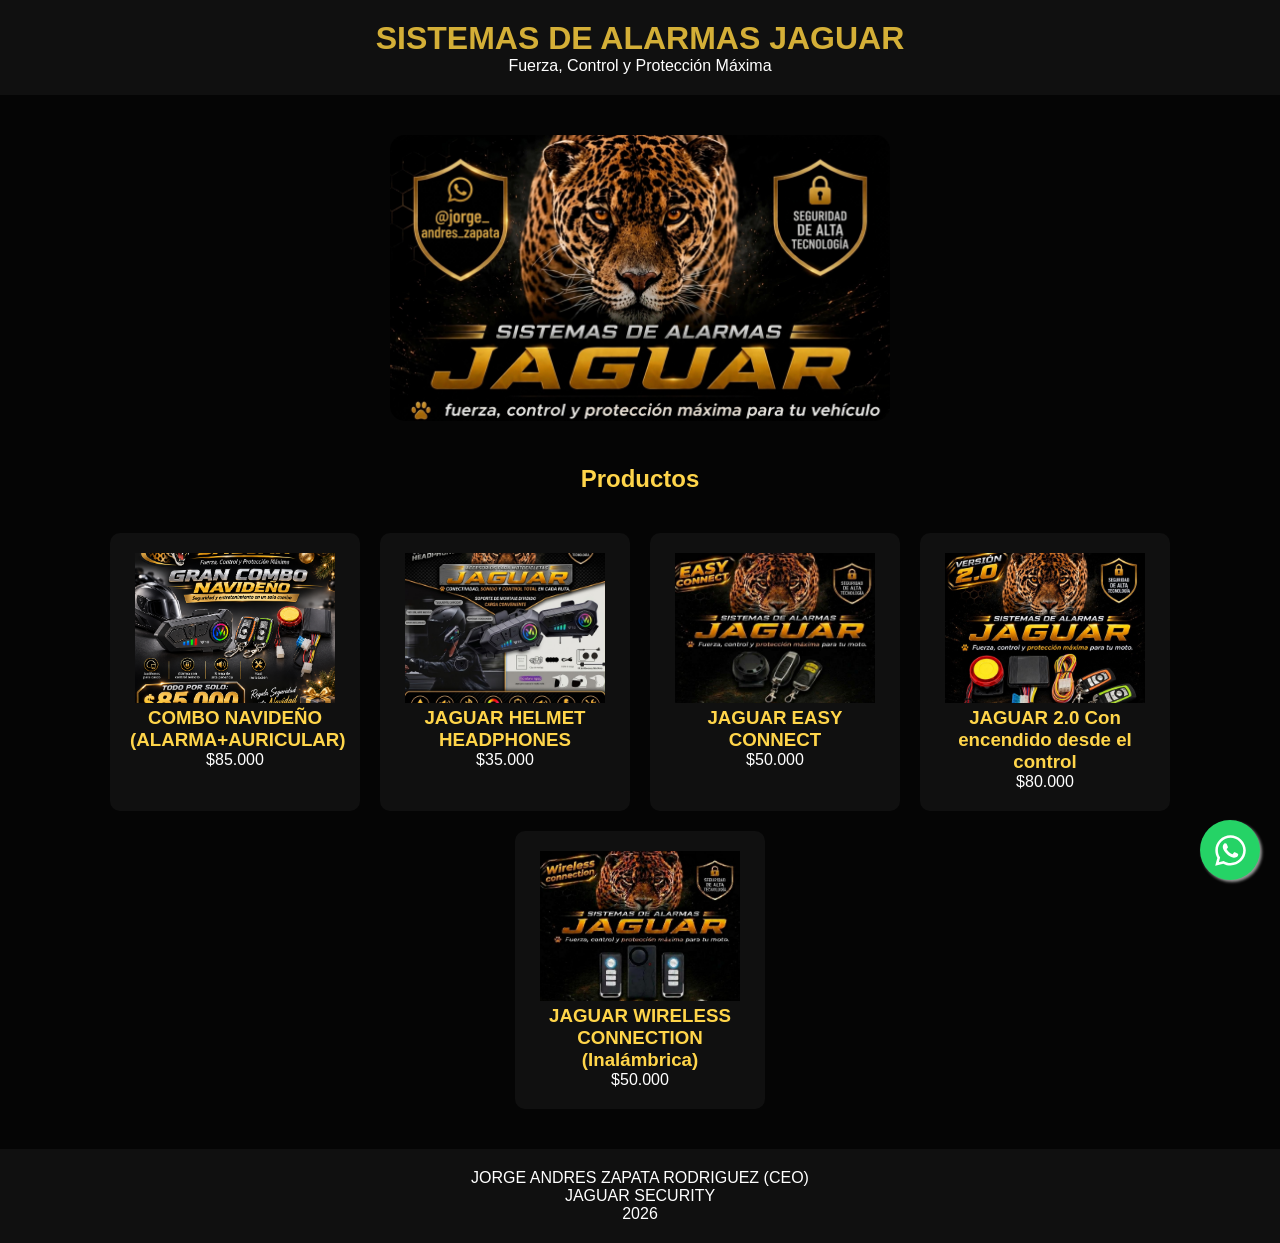
<file: index.html>
<!DOCTYPE html>
<html lang="es">
<head>
    <meta charset="UTF-8">
    <meta name="viewport" content="width=device-width, initial-scale=1.0">
    <meta http-equiv="X-UA-Compatible" content="IE=edge">
    <title>Sistemas de Alarmas Jaguar</title>
    <link href="css/main.css" rel="stylesheet">
</head>
<body>

    <header>
        <h1>SISTEMAS DE ALARMAS JAGUAR</h1>
        <p>Fuerza, Control y Protección Máxima</p>
    </header>

    <section class="hero">
        <img src="imgs/logo.jpeg" alt="logo sistemas de alarmas jaguar. fuerza, control y protección máxima para tu vehículo">

    </section>

    <section>
        <h2>Productos</h2>

        <div id="productos"></div>
    </section>
    
    <footer>
        <p>JORGE ANDRES ZAPATA RODRIGUEZ (CEO)<br>
          JAGUAR SECURITY<br>
          2026</p>
    </footer>

                    <!-- Botón Flotante de WhatsApp -->
<div id="whatsapp-btn" class="wpp-flotante">
  <svg xmlns="http://w3.org" viewBox="0 0 448 512" class="wpp-icono">
    <path fill="#FFF" d="M380.9 97.1C339 55.1 283.2 32 223.9 32c-122.4 0-222 99.6-222 222 0 39.1 10.2 77.3 29.6 111L0 480l117.7-30.9c32.4 17.7 68.9 27 106.1 27h.1c122.3 0 224.1-99.6 224.1-222 0-59.3-25.2-115-67.1-157zm-157 341.6c-33.2 0-65.7-8.9-94-25.7l-6.7-4-69.8 18.3L72 359.2l-4.4-7c-18.5-29.4-28.2-63.3-28.2-98.2 0-101.7 82.8-184.5 184.6-184.5 49.3 0 95.6 19.2 130.4 54.1 34.8 34.9 56.2 81.2 56.1 130.5 0 101.8-84.9 184.6-186.6 184.6zm101.2-138.2c-5.5-2.8-32.8-16.2-37.9-18-5.1-1.9-8.8-2.8-12.5 2.8-3.7 5.6-14.3 18-17.6 21.8-3.2 3.7-6.5 4.2-12 1.4-32.6-16.3-54-29.1-75.5-66-5.7-9.8 5.7-9.1 16.3-30.3 1.8-3.7.9-6.9-.5-9.7-1.4-2.8-12.5-30.1-17.1-41.2-4.5-10.8-9.1-9.3-12.5-9.5-3.2-.2-6.9-.2-10.6-.2-3.7 0-9.7 1.4-14.8 6.9-5.1 5.6-19.4 19-19.4 46.3 0 27.3 19.9 53.7 22.6 57.4 2.8 3.7 39.1 59.7 94.8 83.8 35.2 15.2 49 16.5 66.6 13.9 10.7-1.6 32.8-13.4 37.4-26.4 4.6-13 4.6-24.1 3.2-26.4-1.3-2.5-5-3.9-10.5-6.6z"/>
  </svg>
</div>

<!-- Estilos CSS -->
<style>
  .wpp-flotante {
    position: fixed;
    width: 60px;
    height: 60px;
    bottom: 20px;
    right: 20px;
    background-color: #25d366;
    color: #fff;
    border-radius: 50px;
    text-align: center;
    font-size: 30px;
    box-shadow: 2px 2px 3px #999;
    z-index: 1000;
    display: flex;
    align-items: center;
    justify-content: center;
    cursor: pointer;
    transition: transform 0.3s ease;
  }

  .wpp-flotante:hover {
    transform: scale(1.1);
    background-color: #128c7e;
  }

  .wpp-icono {
    width: 35px;
    height: 35px;
  }
</style>

<!-- Lógica JavaScript -->
<script>
  document.getElementById('whatsapp-btn').addEventListener('click', function() {
    // Tu número con el código de país de Colombia (+57)
    const telefono = "jorge_andres_zapata"; 
    
    // Mensaje opcional que aparecerá en el chat del cliente
    const mensaje = encodeURIComponent("¡Hola! Me interesa obtener más información sobre los Sistemas de Alarmas Jaguar.");
    
    // Enlace de la API de WhatsApp
    const url = `https://wa.me/${telefono}?text=${mensaje}`;
    
    // Abre la conversación en una pestaña nueva
    window.open(url, '_blank');
  });
</script>
    
    <script src="js/main.js"></script>

</body>
</html>
</file>
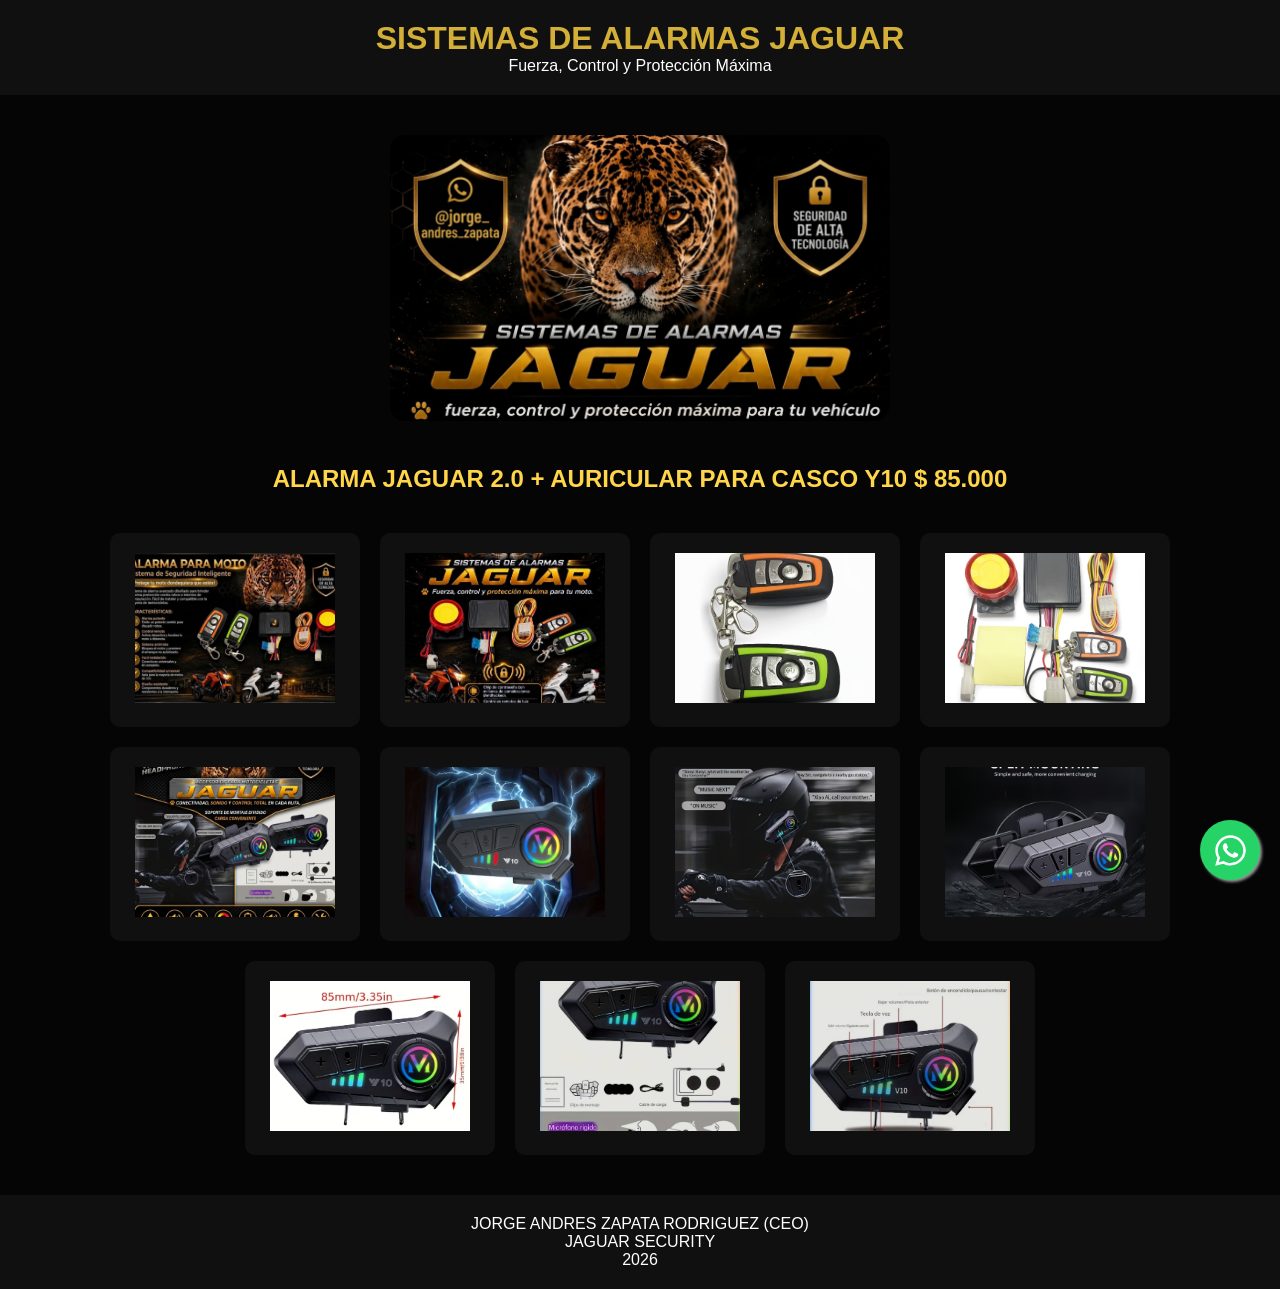
<file: combonavideno.html>
<!DOCTYPE html>
<html lang="es">
<head>
    <meta charset="UTF-8">
    <meta name="viewport" content="width=device-width, initial-scale=1.0">
    <meta http-equiv="X-UA-Compatible" content="IE=edge">
    <title>Sistemas de Alarmas Jaguar</title>
    <link href="css/main.css" rel="stylesheet">
</head>
<body> 

    <header>
        <h1>SISTEMAS DE ALARMAS JAGUAR</h1>
        <p>Fuerza, Control y Protección Máxima</p>
    </header>

    <section class="hero">
        <img src="imgs/logo.jpeg" alt="logo sistemas de alarmas jaguar. fuerza, control y protección máxima para tu vehículo">

    </section>

    <section>
        <h2>ALARMA JAGUAR 2.0 + AURICULAR PARA CASCO Y10 $ 85.000</h2>

        <div id="productos"></div>
    </section>

    <footer>
        <p>JORGE ANDRES ZAPATA RODRIGUEZ (CEO)<br>
          JAGUAR SECURITY<br>
          2026</p>
    </footer>

                    <!-- Botón Flotante de WhatsApp -->
<div id="whatsapp-btn" class="wpp-flotante">
  <svg xmlns="http://w3.org" viewBox="0 0 448 512" class="wpp-icono">
    <path fill="#FFF" d="M380.9 97.1C339 55.1 283.2 32 223.9 32c-122.4 0-222 99.6-222 222 0 39.1 10.2 77.3 29.6 111L0 480l117.7-30.9c32.4 17.7 68.9 27 106.1 27h.1c122.3 0 224.1-99.6 224.1-222 0-59.3-25.2-115-67.1-157zm-157 341.6c-33.2 0-65.7-8.9-94-25.7l-6.7-4-69.8 18.3L72 359.2l-4.4-7c-18.5-29.4-28.2-63.3-28.2-98.2 0-101.7 82.8-184.5 184.6-184.5 49.3 0 95.6 19.2 130.4 54.1 34.8 34.9 56.2 81.2 56.1 130.5 0 101.8-84.9 184.6-186.6 184.6zm101.2-138.2c-5.5-2.8-32.8-16.2-37.9-18-5.1-1.9-8.8-2.8-12.5 2.8-3.7 5.6-14.3 18-17.6 21.8-3.2 3.7-6.5 4.2-12 1.4-32.6-16.3-54-29.1-75.5-66-5.7-9.8 5.7-9.1 16.3-30.3 1.8-3.7.9-6.9-.5-9.7-1.4-2.8-12.5-30.1-17.1-41.2-4.5-10.8-9.1-9.3-12.5-9.5-3.2-.2-6.9-.2-10.6-.2-3.7 0-9.7 1.4-14.8 6.9-5.1 5.6-19.4 19-19.4 46.3 0 27.3 19.9 53.7 22.6 57.4 2.8 3.7 39.1 59.7 94.8 83.8 35.2 15.2 49 16.5 66.6 13.9 10.7-1.6 32.8-13.4 37.4-26.4 4.6-13 4.6-24.1 3.2-26.4-1.3-2.5-5-3.9-10.5-6.6z"/>
  </svg>
</div>

<!-- Estilos CSS -->
<style>
  .wpp-flotante {
    position: fixed;
    width: 60px;
    height: 60px;
    bottom: 20px;
    right: 20px;
    background-color: #25d366;
    color: #fff;
    border-radius: 50px;
    text-align: center;
    font-size: 30px;
    box-shadow: 2px 2px 3px #999;
    z-index: 1000;
    display: flex;
    align-items: center;
    justify-content: center;
    cursor: pointer;
    transition: transform 0.3s ease;
  }

  .wpp-flotante:hover {
    transform: scale(1.1);
    background-color: #128c7e;
  }

  .wpp-icono {
    width: 35px;
    height: 35px;
  }
</style>

<!-- Lógica JavaScript -->
<script>
  document.getElementById('whatsapp-btn').addEventListener('click', function() {
    // Tu número con el código de país de Colombia (+57)
    const telefono = "jorge_andres_zapata"; 
    
    // Mensaje opcional que aparecerá en el chat del cliente
    const mensaje = encodeURIComponent("¡Hola! Me interesa obtener más información sobre el Sistema de Alarma Jaguar 2.0 con encendido y apagado desde el control.");
    
    // Enlace de la API de WhatsApp
    const url = `https://wa.me/${telefono}?text=${mensaje}`;
    
    // Abre la conversación en una pestaña nueva
    window.open(url, '_blank');
  });
</script>

    <script src="js/combonav.js"></script>

</body>
</html>
</file>
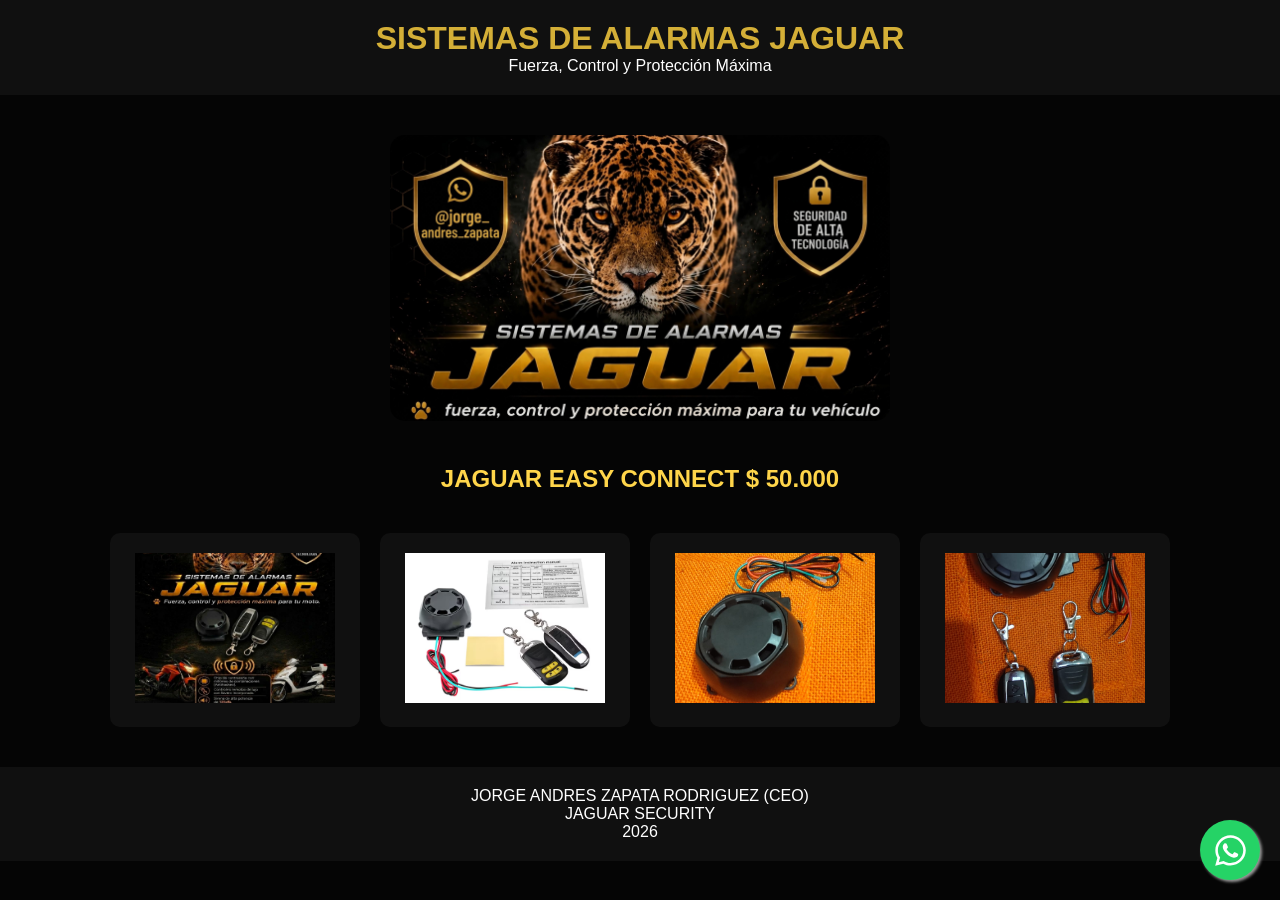
<file: easyconnect.html>
<!DOCTYPE html>
<html lang="es">
<head>
    <meta charset="UTF-8">
    <meta name="viewport" content="width=device-width, initial-scale=1.0">
    <meta http-equiv="X-UA-Compatible" content="IE=edge">
    <title>Sistemas de Alarmas Jaguar</title>
    <link href="css/main.css" rel="stylesheet">
</head>
<body> 

    <header>
        <h1>SISTEMAS DE ALARMAS JAGUAR</h1>
        <p>Fuerza, Control y Protección Máxima</p>
    </header>

    <section class="hero">
        <img src="imgs/logo.jpeg" alt="logo sistemas de alarmas jaguar. fuerza, control y protección máxima para tu vehículo">

    </section>

    <section>
        <h2>JAGUAR EASY CONNECT $ 50.000</h2>

        <div id="productos"></div>
    </section>

    <footer>
        <p>JORGE ANDRES ZAPATA RODRIGUEZ (CEO)<br>
          JAGUAR SECURITY<br>
          2026</p>
    </footer>

                    <!-- Botón Flotante de WhatsApp -->
<div id="whatsapp-btn" class="wpp-flotante">
  <svg xmlns="http://w3.org" viewBox="0 0 448 512" class="wpp-icono">
    <path fill="#FFF" d="M380.9 97.1C339 55.1 283.2 32 223.9 32c-122.4 0-222 99.6-222 222 0 39.1 10.2 77.3 29.6 111L0 480l117.7-30.9c32.4 17.7 68.9 27 106.1 27h.1c122.3 0 224.1-99.6 224.1-222 0-59.3-25.2-115-67.1-157zm-157 341.6c-33.2 0-65.7-8.9-94-25.7l-6.7-4-69.8 18.3L72 359.2l-4.4-7c-18.5-29.4-28.2-63.3-28.2-98.2 0-101.7 82.8-184.5 184.6-184.5 49.3 0 95.6 19.2 130.4 54.1 34.8 34.9 56.2 81.2 56.1 130.5 0 101.8-84.9 184.6-186.6 184.6zm101.2-138.2c-5.5-2.8-32.8-16.2-37.9-18-5.1-1.9-8.8-2.8-12.5 2.8-3.7 5.6-14.3 18-17.6 21.8-3.2 3.7-6.5 4.2-12 1.4-32.6-16.3-54-29.1-75.5-66-5.7-9.8 5.7-9.1 16.3-30.3 1.8-3.7.9-6.9-.5-9.7-1.4-2.8-12.5-30.1-17.1-41.2-4.5-10.8-9.1-9.3-12.5-9.5-3.2-.2-6.9-.2-10.6-.2-3.7 0-9.7 1.4-14.8 6.9-5.1 5.6-19.4 19-19.4 46.3 0 27.3 19.9 53.7 22.6 57.4 2.8 3.7 39.1 59.7 94.8 83.8 35.2 15.2 49 16.5 66.6 13.9 10.7-1.6 32.8-13.4 37.4-26.4 4.6-13 4.6-24.1 3.2-26.4-1.3-2.5-5-3.9-10.5-6.6z"/>
  </svg>
</div>

<!-- Estilos CSS -->
<style>
  .wpp-flotante {
    position: fixed;
    width: 60px;
    height: 60px;
    bottom: 20px;
    right: 20px;
    background-color: #25d366;
    color: #fff;
    border-radius: 50px;
    text-align: center;
    font-size: 30px;
    box-shadow: 2px 2px 3px #999;
    z-index: 1000;
    display: flex;
    align-items: center;
    justify-content: center;
    cursor: pointer;
    transition: transform 0.3s ease;
  }

  .wpp-flotante:hover {
    transform: scale(1.1);
    background-color: #128c7e;
  }

  .wpp-icono {
    width: 35px;
    height: 35px;
  }
</style>

<!-- Lógica JavaScript -->
<script>
  document.getElementById('whatsapp-btn').addEventListener('click', function() {
    // Tu número con el código de país de Colombia (+57)
    const telefono = "jorge_andres_zapata"; 
    
    // Mensaje opcional que aparecerá en el chat del cliente
    const mensaje = encodeURIComponent("¡Hola! Me interesa obtener más información sobre el Sistema de Alarma Jaguar EASY CONNECT.");
    
    // Enlace de la API de WhatsApp
    const url = `https://wa.me/${telefono}?text=${mensaje}`;
    
    // Abre la conversación en una pestaña nueva
    window.open(url, '_blank');
  });
</script>

    <script src="js/easy.js"></script>

</body>
</html>
</file>
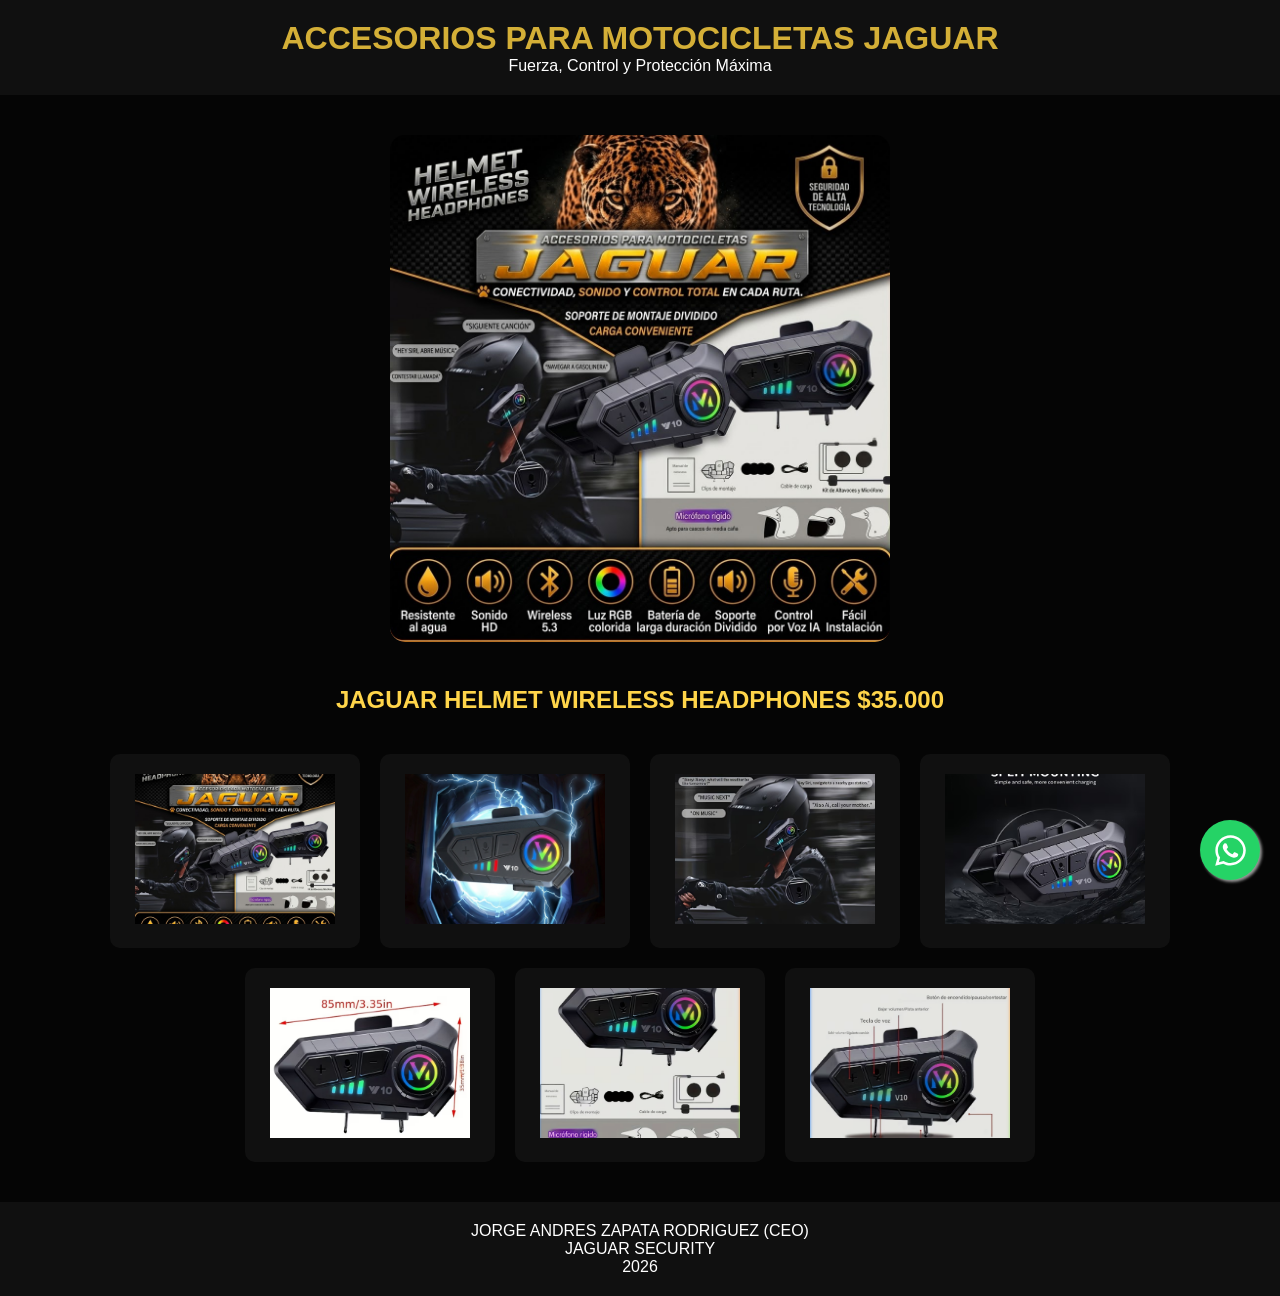
<file: helmetheadphones.html>
<!DOCTYPE html>
<html lang="es">
<head>
    <meta charset="UTF-8">
    <meta name="viewport" content="width=device-width, initial-scale=1.0">
    <meta http-equiv="X-UA-Compatible" content="IE=edge">
    <title>Accesorios para motocicletas Jaguar</title>
    <link href="css/main.css" rel="stylesheet">
</head>
<body> 

    <header>
        <h1>ACCESORIOS PARA MOTOCICLETAS JAGUAR</h1>
        <p>Fuerza, Control y Protección Máxima</p>
    </header>

    <section class="hero">
        <img src="imgs/helmethd0_1.jpg" alt="logo sistemas de alarmas jaguar. fuerza, control y protección máxima para tu vehículo">

    </section>

    <section>
        <h2> JAGUAR HELMET WIRELESS HEADPHONES $35.000</h2>

        <div id="productos"></div>
    </section>

    <footer>
        <p>JORGE ANDRES ZAPATA RODRIGUEZ (CEO)<br>
          JAGUAR SECURITY<br>
          2026</p>
    </footer>

                    <!-- Botón Flotante de WhatsApp -->
<div id="whatsapp-btn" class="wpp-flotante">
  <svg xmlns="http://w3.org" viewBox="0 0 448 512" class="wpp-icono">
    <path fill="#FFF" d="M380.9 97.1C339 55.1 283.2 32 223.9 32c-122.4 0-222 99.6-222 222 0 39.1 10.2 77.3 29.6 111L0 480l117.7-30.9c32.4 17.7 68.9 27 106.1 27h.1c122.3 0 224.1-99.6 224.1-222 0-59.3-25.2-115-67.1-157zm-157 341.6c-33.2 0-65.7-8.9-94-25.7l-6.7-4-69.8 18.3L72 359.2l-4.4-7c-18.5-29.4-28.2-63.3-28.2-98.2 0-101.7 82.8-184.5 184.6-184.5 49.3 0 95.6 19.2 130.4 54.1 34.8 34.9 56.2 81.2 56.1 130.5 0 101.8-84.9 184.6-186.6 184.6zm101.2-138.2c-5.5-2.8-32.8-16.2-37.9-18-5.1-1.9-8.8-2.8-12.5 2.8-3.7 5.6-14.3 18-17.6 21.8-3.2 3.7-6.5 4.2-12 1.4-32.6-16.3-54-29.1-75.5-66-5.7-9.8 5.7-9.1 16.3-30.3 1.8-3.7.9-6.9-.5-9.7-1.4-2.8-12.5-30.1-17.1-41.2-4.5-10.8-9.1-9.3-12.5-9.5-3.2-.2-6.9-.2-10.6-.2-3.7 0-9.7 1.4-14.8 6.9-5.1 5.6-19.4 19-19.4 46.3 0 27.3 19.9 53.7 22.6 57.4 2.8 3.7 39.1 59.7 94.8 83.8 35.2 15.2 49 16.5 66.6 13.9 10.7-1.6 32.8-13.4 37.4-26.4 4.6-13 4.6-24.1 3.2-26.4-1.3-2.5-5-3.9-10.5-6.6z"/>
  </svg>
</div>

<!-- Estilos CSS -->
<style>
  .wpp-flotante {
    position: fixed;
    width: 60px;
    height: 60px;
    bottom: 20px;
    right: 20px;
    background-color: #25d366;
    color: #fff;
    border-radius: 50px;
    text-align: center;
    font-size: 30px;
    box-shadow: 2px 2px 3px #999;
    z-index: 1000;
    display: flex;
    align-items: center;
    justify-content: center;
    cursor: pointer;
    transition: transform 0.3s ease;
  }

  .wpp-flotante:hover {
    transform: scale(1.1);
    background-color: #128c7e;
  }

  .wpp-icono {
    width: 35px;
    height: 35px;
  }
</style>

<!-- Lógica JavaScript -->
<script>
  document.getElementById('whatsapp-btn').addEventListener('click', function() {
    // Tu número con el código de país de Colombia (+57)
    const telefono = "jorge_andres_zapata"; 
    
    // Mensaje opcional que aparecerá en el chat del cliente
    const mensaje = encodeURIComponent("¡Hola! Me interesa obtener más información sobre los auriculares para casco HELMET WIRELESS HEADPHONES Y10.");
    
    // Enlace de la API de WhatsApp
    const url = `https://wa.me/${telefono}?text=${mensaje}`;
    
    // Abre la conversación en una pestaña nueva
    window.open(url, '_blank');
  });
</script>

    <script src="js/hwhp.js"></script>

</body>
</html>
</file>
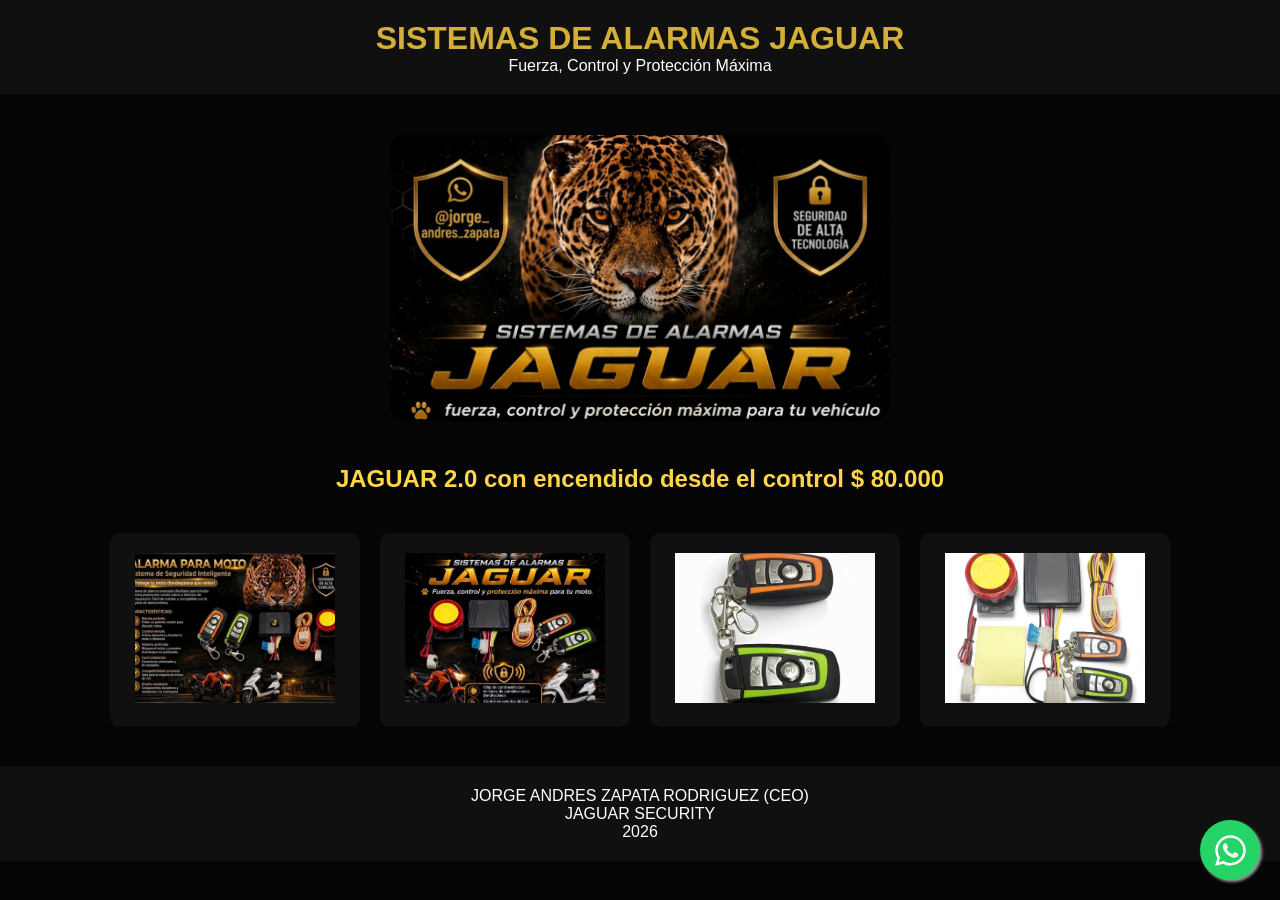
<file: jaguar2_0.html>
<!DOCTYPE html>
<html lang="es">
<head>
    <meta charset="UTF-8">
    <meta name="viewport" content="width=device-width, initial-scale=1.0">
    <meta http-equiv="X-UA-Compatible" content="IE=edge">
    <title>Sistemas de Alarmas Jaguar</title>
    <link href="css/main.css" rel="stylesheet">
</head>
<body> 

    <header>
        <h1>SISTEMAS DE ALARMAS JAGUAR</h1>
        <p>Fuerza, Control y Protección Máxima</p>
    </header>

    <section class="hero">
        <img src="imgs/logo.jpeg" alt="logo sistemas de alarmas jaguar. fuerza, control y protección máxima para tu vehículo">

    </section>

    <section>
        <h2>JAGUAR 2.0 con encendido desde el control $ 80.000</h2>

        <div id="productos"></div>
    </section>

    <footer>
        <p>JORGE ANDRES ZAPATA RODRIGUEZ (CEO)<br>
          JAGUAR SECURITY<br>
          2026</p>
    </footer>

                    <!-- Botón Flotante de WhatsApp -->
<div id="whatsapp-btn" class="wpp-flotante">
  <svg xmlns="http://w3.org" viewBox="0 0 448 512" class="wpp-icono">
    <path fill="#FFF" d="M380.9 97.1C339 55.1 283.2 32 223.9 32c-122.4 0-222 99.6-222 222 0 39.1 10.2 77.3 29.6 111L0 480l117.7-30.9c32.4 17.7 68.9 27 106.1 27h.1c122.3 0 224.1-99.6 224.1-222 0-59.3-25.2-115-67.1-157zm-157 341.6c-33.2 0-65.7-8.9-94-25.7l-6.7-4-69.8 18.3L72 359.2l-4.4-7c-18.5-29.4-28.2-63.3-28.2-98.2 0-101.7 82.8-184.5 184.6-184.5 49.3 0 95.6 19.2 130.4 54.1 34.8 34.9 56.2 81.2 56.1 130.5 0 101.8-84.9 184.6-186.6 184.6zm101.2-138.2c-5.5-2.8-32.8-16.2-37.9-18-5.1-1.9-8.8-2.8-12.5 2.8-3.7 5.6-14.3 18-17.6 21.8-3.2 3.7-6.5 4.2-12 1.4-32.6-16.3-54-29.1-75.5-66-5.7-9.8 5.7-9.1 16.3-30.3 1.8-3.7.9-6.9-.5-9.7-1.4-2.8-12.5-30.1-17.1-41.2-4.5-10.8-9.1-9.3-12.5-9.5-3.2-.2-6.9-.2-10.6-.2-3.7 0-9.7 1.4-14.8 6.9-5.1 5.6-19.4 19-19.4 46.3 0 27.3 19.9 53.7 22.6 57.4 2.8 3.7 39.1 59.7 94.8 83.8 35.2 15.2 49 16.5 66.6 13.9 10.7-1.6 32.8-13.4 37.4-26.4 4.6-13 4.6-24.1 3.2-26.4-1.3-2.5-5-3.9-10.5-6.6z"/>
  </svg>
</div>

<!-- Estilos CSS -->
<style>
  .wpp-flotante {
    position: fixed;
    width: 60px;
    height: 60px;
    bottom: 20px;
    right: 20px;
    background-color: #25d366;
    color: #fff;
    border-radius: 50px;
    text-align: center;
    font-size: 30px;
    box-shadow: 2px 2px 3px #999;
    z-index: 1000;
    display: flex;
    align-items: center;
    justify-content: center;
    cursor: pointer;
    transition: transform 0.3s ease;
  }

  .wpp-flotante:hover {
    transform: scale(1.1);
    background-color: #128c7e;
  }

  .wpp-icono {
    width: 35px;
    height: 35px;
  }
</style>

<!-- Lógica JavaScript -->
<script>
  document.getElementById('whatsapp-btn').addEventListener('click', function() {
    // Tu número con el código de país de Colombia (+57)
    const telefono = "jorge_andres_zapata"; 
    
    // Mensaje opcional que aparecerá en el chat del cliente
    const mensaje = encodeURIComponent("¡Hola! Me interesa obtener más información sobre el Sistema de Alarma Jaguar 2.0 con encendido y apagado desde el control.");
    
    // Enlace de la API de WhatsApp
    const url = `https://wa.me/${telefono}?text=${mensaje}`;
    
    // Abre la conversación en una pestaña nueva
    window.open(url, '_blank');
  });
</script>

    <script src="js/2_0.js"></script>

</body>
</html>
</file>
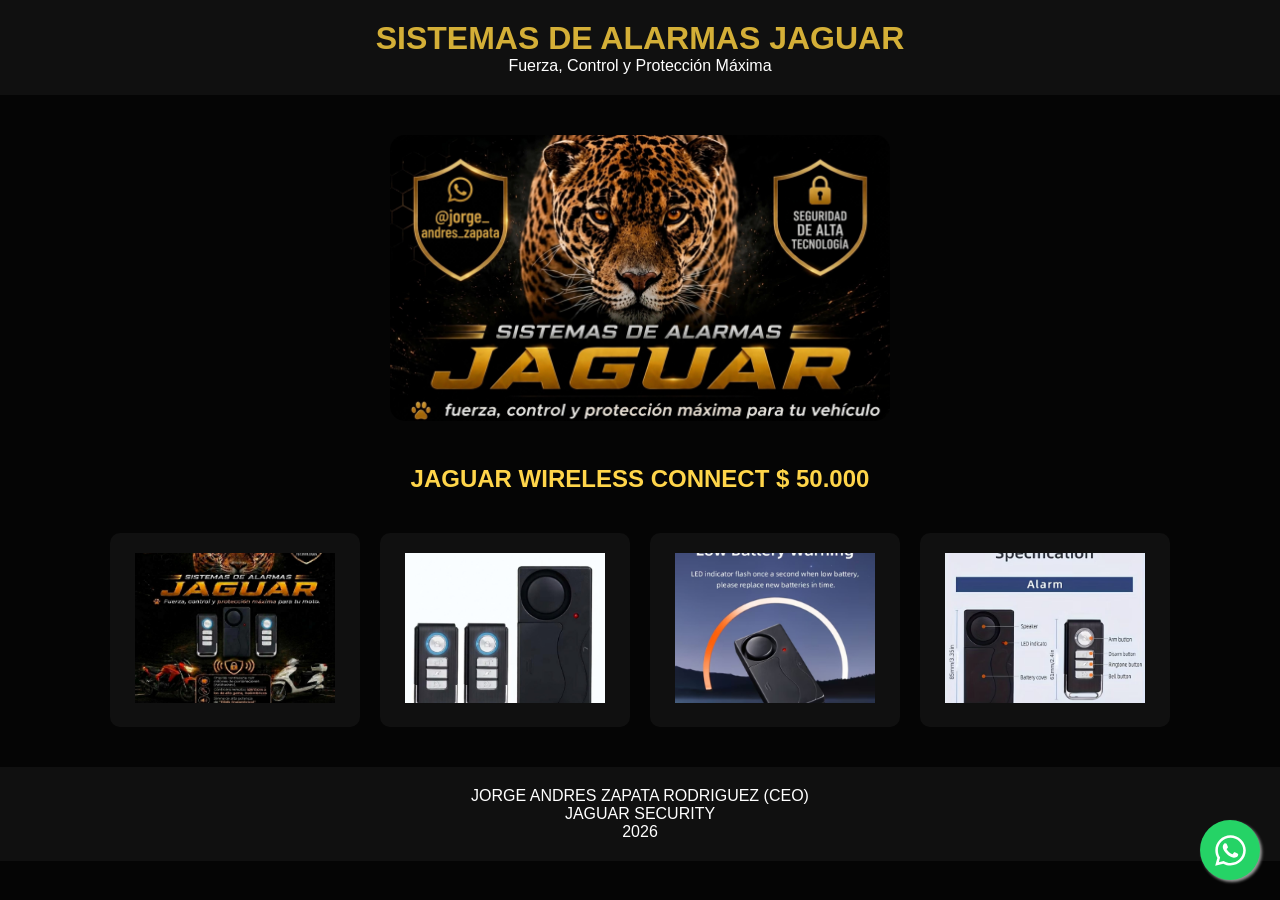
<file: wirelessconnect.html>
<!DOCTYPE html>
<html lang="es">
<head>
    <meta charset="UTF-8">
    <meta name="viewport" content="width=device-width, initial-scale=1.0">
    <meta http-equiv="X-UA-Compatible" content="IE=edge">
    <title>Sistemas de Alarmas Jaguar</title>
    <link href="css/main.css" rel="stylesheet">
</head>
<body> 

    <header>
        <h1>SISTEMAS DE ALARMAS JAGUAR</h1>
        <p>Fuerza, Control y Protección Máxima</p>
    </header>

    <section class="hero">
        <img src="imgs/logo.jpeg" alt="logo sistemas de alarmas jaguar. fuerza, control y protección maxima para tu veiculo">

    </section>

    <section>
        <h2>JAGUAR WIRELESS CONNECT $ 50.000</h2>

        <div id="productos"></div>
    </section>

    <footer>
        <p>JORGE ANDRES ZAPATA RODRIGUEZ (CEO)<br>
          JAGUAR SECURITY<br>
          2026
        </p>
    </footer>

                    <!-- Botón Flotante de WhatsApp -->
<div id="whatsapp-btn" class="wpp-flotante">
  <svg xmlns="http://w3.org" viewBox="0 0 448 512" class="wpp-icono">
    <path fill="#FFF" d="M380.9 97.1C339 55.1 283.2 32 223.9 32c-122.4 0-222 99.6-222 222 0 39.1 10.2 77.3 29.6 111L0 480l117.7-30.9c32.4 17.7 68.9 27 106.1 27h.1c122.3 0 224.1-99.6 224.1-222 0-59.3-25.2-115-67.1-157zm-157 341.6c-33.2 0-65.7-8.9-94-25.7l-6.7-4-69.8 18.3L72 359.2l-4.4-7c-18.5-29.4-28.2-63.3-28.2-98.2 0-101.7 82.8-184.5 184.6-184.5 49.3 0 95.6 19.2 130.4 54.1 34.8 34.9 56.2 81.2 56.1 130.5 0 101.8-84.9 184.6-186.6 184.6zm101.2-138.2c-5.5-2.8-32.8-16.2-37.9-18-5.1-1.9-8.8-2.8-12.5 2.8-3.7 5.6-14.3 18-17.6 21.8-3.2 3.7-6.5 4.2-12 1.4-32.6-16.3-54-29.1-75.5-66-5.7-9.8 5.7-9.1 16.3-30.3 1.8-3.7.9-6.9-.5-9.7-1.4-2.8-12.5-30.1-17.1-41.2-4.5-10.8-9.1-9.3-12.5-9.5-3.2-.2-6.9-.2-10.6-.2-3.7 0-9.7 1.4-14.8 6.9-5.1 5.6-19.4 19-19.4 46.3 0 27.3 19.9 53.7 22.6 57.4 2.8 3.7 39.1 59.7 94.8 83.8 35.2 15.2 49 16.5 66.6 13.9 10.7-1.6 32.8-13.4 37.4-26.4 4.6-13 4.6-24.1 3.2-26.4-1.3-2.5-5-3.9-10.5-6.6z"/>
  </svg>
</div>

<!-- Estilos CSS -->
<style>
  .wpp-flotante {
    position: fixed;
    width: 60px;
    height: 60px;
    bottom: 20px;
    right: 20px;
    background-color: #25d366;
    color: #fff;
    border-radius: 50px;
    text-align: center;
    font-size: 30px;
    box-shadow: 2px 2px 3px #999;
    z-index: 1000;
    display: flex;
    align-items: center;
    justify-content: center;
    cursor: pointer;
    transition: transform 0.3s ease;
  }

  .wpp-flotante:hover {
    transform: scale(1.1);
    background-color: #128c7e;
  }

  .wpp-icono {
    width: 35px;
    height: 35px;
  }
</style>

<!-- Lógica JavaScript -->
<script>
  document.getElementById('whatsapp-btn').addEventListener('click', function() {
    // Tu número con el código de país de Colombia (+57)
    const telefono = "jorge_andres_zapata"; 
    
    // Mensaje opcional que aparecerá en el chat del cliente
    const mensaje = encodeURIComponent("¡Hola! Me interesa obtener más información sobre el Sistema de Alarma Jaguar Wireless Connect.");
    
    // Enlace de la API de WhatsApp
    const url = `https://wa.me/${telefono}?text=${mensaje}`;
    
    // Abre la conversación en una pestaña nueva
    window.open(url, '_blank');
  });
</script>

    <script src="js/wc.js"></script>

</body>
</html>
</file>
<file: css/main.css>
*{
    margin:0;
    padding:0;
    box-sizing:border-box;
}

body{
    font-family:Arial, sans-serif;
    background:#050505;
    color:white;
    text-align:center;
}

header{
    padding:20px;
    background:#101010;
}

h1{
    color:#D4AF37;
}

.hero{
    padding:40px 20px;
}

.hero img{
    width: 500px;
    max-width:90%;
    border-radius:15px;
}

.hero a{
    display:inline-block;
    margin-top:20px;
    padding:12px 20px;
    background:#D4AF37;
    color:black;
    text-decoration:none;
    border-radius:8px;
    font-weight:bold;
}

#productos{
    display:flex;
    justify-content:center;
    gap:20px;
    flex-wrap:wrap;
    padding:40px 20px;
}

.producto{
    background:#101010;
    width:250px;
    padding:20px;
    border-radius:10px;
}

.producto h3{
    color:#FFD54A;
}

footer{
    padding:20px;
    background:#101010;
}
.producto img {
  width: 200px;       /* Ajusta este valor al tamaño deseado */
  height: 150px;        /* Mantiene la proporción de la imagen */
  object-fit: cover;   /* Asegura que no se distorsione */
}
h2{
    color: #FFD54A;
}
</file>
